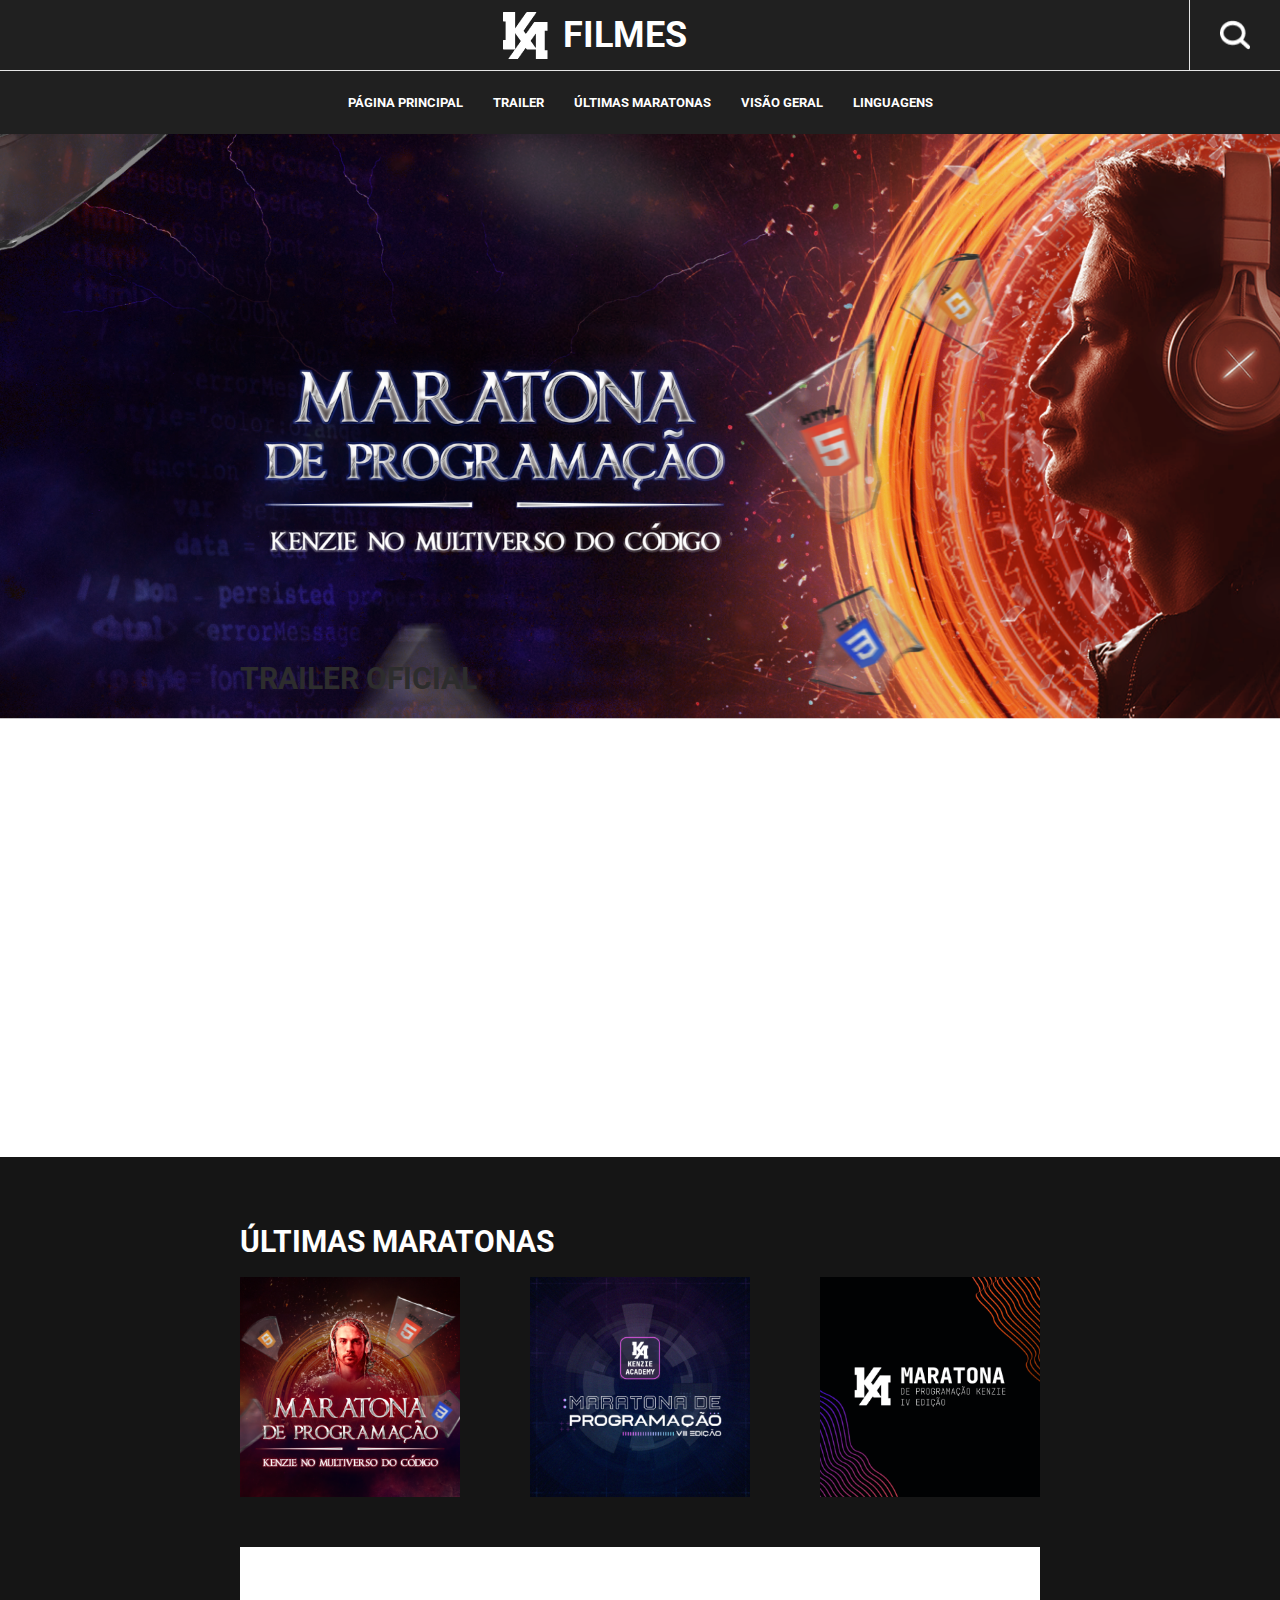
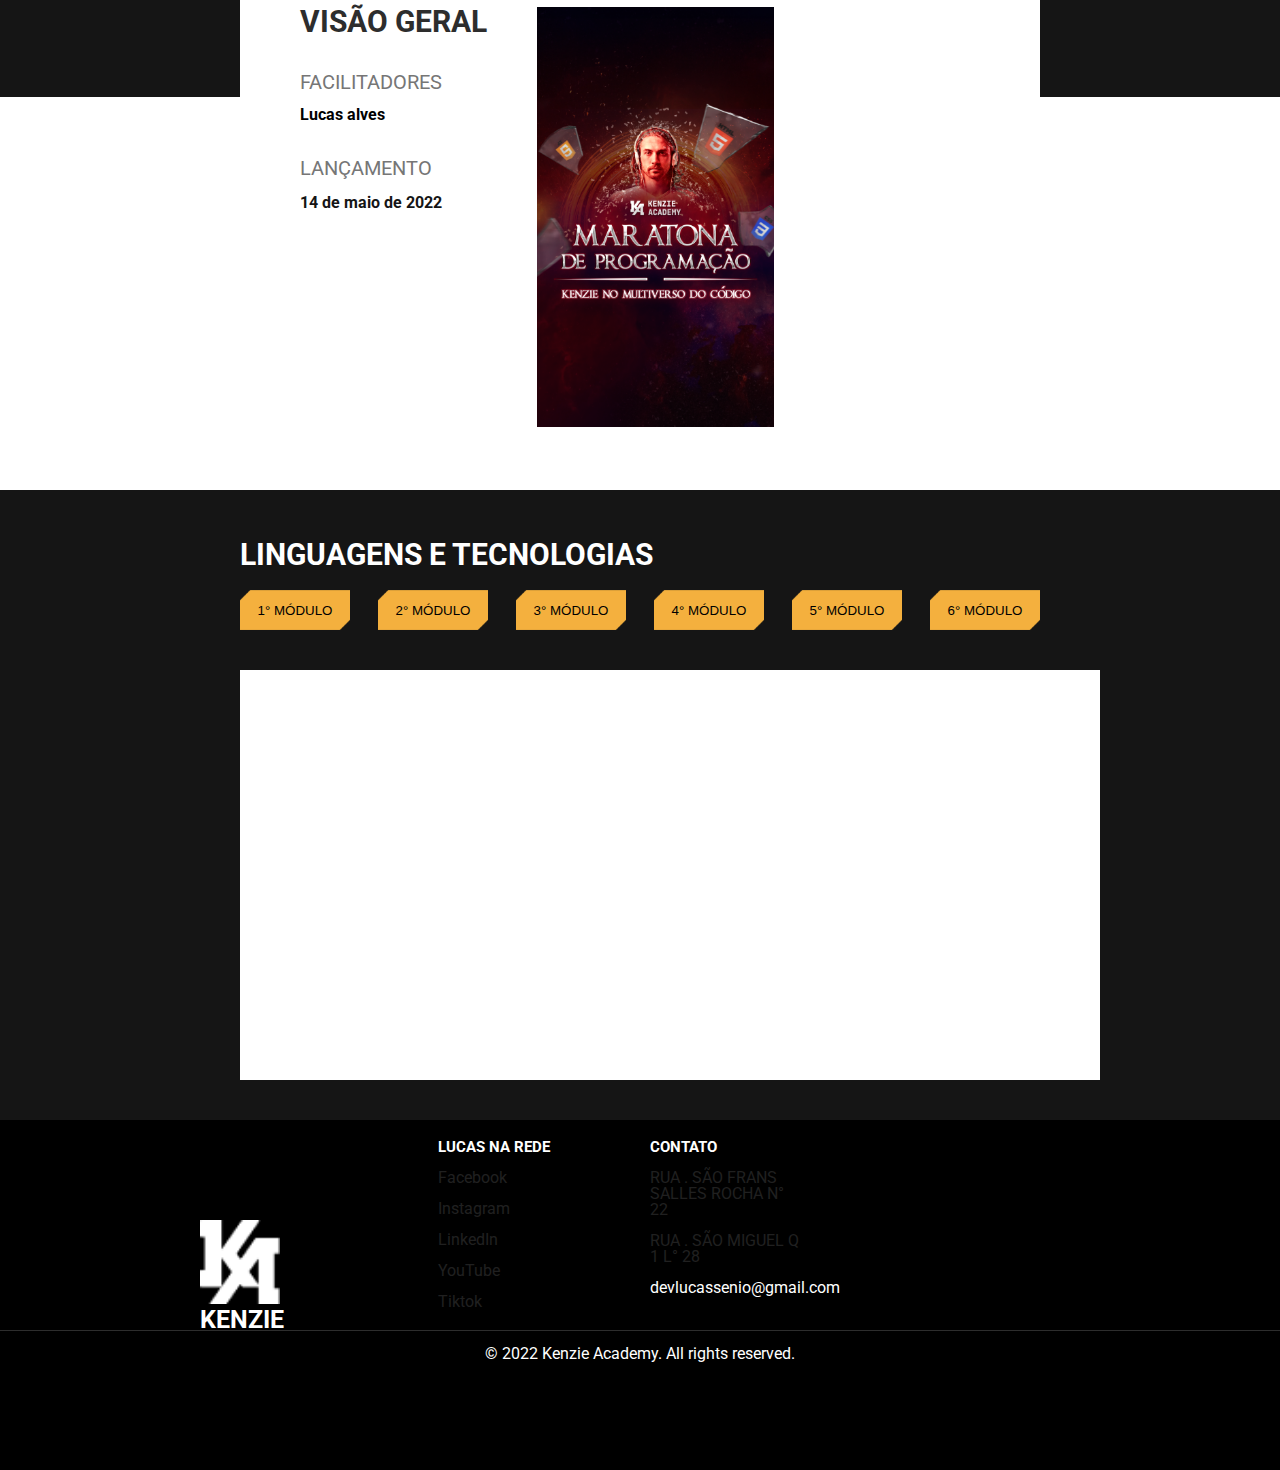
<file: index.html>
<!DOCTYPE html>
<html lang="en">
<head>
    <meta charset="UTF-8">
    <meta http-equiv="X-UA-Compatible" content="IE=edge">
    <meta name="viewport" content="width=device-width, initial-scale=1.0">
    <link rel="preconnect" href="https://fonts.googleapis.com">
    <link rel="preconnect" href="https://fonts.gstatic.com" crossorigin>
    <link href="https://fonts.googleapis.com/css2?family=Roboto:ital,wght@0,100;0,300;0,400;0,500;0,700;0,900;1,100;1,300;1,400;1,500;1,700;1,900&display=swap" rel="stylesheet">
    <link rel="stylesheet" href="./src/css/reset.css">
    <link rel="stylesheet" href="./src/css/style.css">
    <title>Kenzie - Maratona</title>
</head>
<body>
    <header class="cabecalho">
        <section>
            <div class="cabecalho_logo">
                <img src="./src/img/kenzieLogo.png" alt="logo Kenzie">
                <h1>FILMES</h1>
            </div>
            <img id="pesquisa" src="./src/img/lupa.png" alt="lupa">
        </section>
        <ul class="cabecalho_menu">
            <li><a>PÁGINA PRINCIPAL</a></li>
            <li><a>TRAILER</a></li>
            <li><a>ÚLTIMAS MARATONAS</a></li>
            <li><a>VISÃO GERAL</a></li>
            <li><a>LINGUAGENS</a></li>
        </ul>
    </header>
    <main>
        <section id="backgroundPage">
            <img src="./src/img/HERO.png" alt="Maratona da Kenzie">
        </section>

        <section class="container trailer">
            <div>
                <h2>TRAILER OFICIAL</h2>
                <iframe src="https://www.youtube.com/embed/Z3iqsQ9wvAg" title="YouTube video player" frameborder="0" allow="accelerometer; autoplay; clipboard-write; encrypted-media; gyroscope; picture-in-picture" allowfullscreen></iframe>
            </div>
        </section>
        <section class="maratonas">
            <div class="container">
                <h2>ÚLTIMAS MARATONAS</h2>
                <div class="cartazes">
                    <img src="./src/img/card1.png" alt="maratona VIII">
                    <img src="./src/img/card2.png" alt="maratona VII">
                    <img src="./src/img/card3.png" alt="maratona IV">
                </div>
            </div>
        </section>

        <section class="container geral">
            <div>
                <h2>VISÃO GERAL</h2>
                <p></p>
                <p></p>
                
                <h3>FACILITADORES</h3>
                <ul>
                    <li>Lucas alves</li>
                </ul>
                
                <h3>LANÇAMENTO</h3>
                <p><b>14 de maio de 2022</b></p>
            </div>
            <div>
                <img src="./src/img/poster.png" alt="poster">
            </div>
        </section>

        <section class="modulos">
            <div class="container">
                <h2>LINGUAGENS E TECNOLOGIAS</h2>
                <div class="seletor_botoes">
                    <button type="button">1° MÓDULO</button>
                    <button type="button" id="segundoBotao">2° MÓDULO</button>
                    <button type="button">3° MÓDULO</button>
                    <button type="button">4° MÓDULO</button>
                    <button type="button">5° MÓDULO</button>
                    <button type="button">6° MÓDULO</button>
                </div>
                <!-- QUADRO BRANCO PARA BOTÕES -->
                <div id="modulo_descricao"></div>
            </div>
        </section>
    </main>
    <footer>
        <div>
            <div class="footer_logo">
                <img src="./src/img/kenzieLogo.png" alt="logo Kenzie">
                <p>KENZIE</p>
            </div>
            <div class="container footer_dados">
                <div class="redes">
                    <h3>LUCAS NA REDE</h3>
                    <ul>
                        <li><a>Facebook</a></li>
                        <li><a>Instagram</a></li>
                        <li><a>LinkedIn</a></li>
                        <li><a>YouTube</a></li>
                        <li><a>Tiktok</a></li>
                    </ul>
                </div>
                <div class="contato">
                    <h3>CONTATO</h3>
                    <ul>
                        <li>
                            RUA . SÃO FRANS SALLES  ROCHA N° 22
                        </li>
                        <li>
                            RUA . SÃO MIGUEL Q 1 L° 28
                        </li>
                        <li><a href="#">devlucassenio@gmail.com</a></li>
                    </ul>
                </div>
            </div>
            <div class="reservado">
                <span>© 2022 Kenzie Academy. All rights reserved.</span>
            </div>
        </div>
    </footer>
    <script src="./src/js/script.js"></script>
</body>
</html>
</file>
<file: src/css/style.css>
body{
    font-family: 'Roboto', sans-serif;
}

.cabecalho{
    background-color: #202020;
}

.cabecalho > section{
    display: flex;
    justify-content: center;
}

.cabecalho_logo{
    width: 95vw;
    display: flex;
    justify-content: center;
    align-items: center;
    gap: 15px;
    color: white;
    font-size: 36px;
    padding: 10px 0;
    border-bottom: solid 1px #E5E5E5;
    font-weight: bold;
}

#pesquisa{
    width: 30px;
    height: 30px;
    padding: 20px 30px;
    border-bottom: solid 1px #E5E5E5;
    border-left: solid 1px #E5E5E5;
}

.cabecalho_menu{
    display: flex;
    justify-content: center;
    gap: 30px;
    padding: 25px 0;
    color: white;
    font-size: 13px;
    font-weight: bold;
}

main{
    width: 100%;
    display: flex;
    flex-direction: column;
    align-items: center;
}

#backgroundPage{
    width: 100%;
    height: 500px;
}

#backgroundPage > img{
    max-width: 100%;
}

.container{
    width: 100%;
    max-width: 800px;
}

.trailer > div > h2{
    margin-top: 30px;
    font-size: 30px;
    font-weight: bold;
    color: #2D2D2D;
}

.trailer > div > iframe{
    width: 100%;
    height: 400px;
    margin: 30px 0;
}

.maratonas{
    width: 100%;
    background-color: #151515;
    display: flex;
    flex-direction: column;
    align-items: center;
    padding-top: 70px;
    padding-bottom: 200px;
}

.maratonas > .container > h2{
    font-size: 30px;
    font-weight: bold;
    color: white;
}

.maratonas > .container > div.cartazes{
    padding-top: 20px;
    display: flex;
    justify-content: space-between;
}

.maratonas > .container > div.cartazes > img{
    width: 220px;
    height: 220px;
}

.geral{
    background-color: white;
    display: flex;
    padding: 60px;
    gap: 50px;
    box-sizing: border-box;
    margin-top: -150px;
}

.geral > div > h2{
    font-size: 30px;
    font-weight: bold;
    color: #2D2D2D;
}

.geral > div > p{
    line-height: 20px;
    margin-top: 15px;
    color: #151515;
}

.geral > div > h3{
    font-size: 20px;
    color: #767676;
    margin: 35px 0 15px 0;
}

.geral > div > ul{
    display: flex;
    flex-direction: column;
    gap: 10px;
    font-weight: bold;
}

.geral > div > p > b{
    font-weight: bold;
}

.geral > div > img{
    height: 420px
}

.modulos{
    width: 100%;
    background-color: #151515;
    display: flex;
    justify-content: center;
}

.modulos > .container > h2{
    font-size: 30px;
    font-weight: bold;
    color: white;
    margin: 50px 0 20px 0;
}

.modulos > .container > .seletor_botoes{
    display: flex;
    justify-content: space-between;
}

.modulos > .container > .seletor_botoes > button{
    border: none;
    outline: none;
    background-color: transparent;
    background-image: url("../img/botao_modulo.png");
    background-repeat: no-repeat;
    background-size: cover;
    background-position: center;
    width: 110px;
    height: 40px;
}

#modulo_descricao{
    margin: 40px 0;
    width: 100%;
    height: 350px;
    background-color: white;
}

footer{
    background-color: black;
    width: 100%;
    height: 350px;
    position: relative;
}

footer > div > .footer_logo{
    position: absolute;
    left: 200px;
    top: 100px;
    color: white;
}

footer > div > .footer_logo > img{
    width: 80px;
}

footer > div > .footer_logo > p{
    font-size: 25px;
    font-weight: bold;
}

footer > div > .footer_dados{
    display: flex;
    justify-content: end;
    padding: 20px 0;
    gap: 100px;
}

footer > div > .footer_dados > .redes > h3,
footer > div > .footer_dados > .contato > h3{
    font-size: 15px;
    font-weight: bold;
    color: white;
    margin-bottom: 15px;
}

footer > div > .footer_dados > .redes > ul,
footer > div > .footer_dados > .contato > ul{
    display: flex;
    flex-direction: column;
    gap: 15px;
    color: #202020;
}

footer > div > .footer_dados > .contato > ul > li{
    width: 150px;
}

footer > div > .footer_dados > .contato > ul > li > a{
    color: white;
    text-decoration: none;
}

footer > div > .reservado{
    color: white;
    border-top: solid 1px #2D2D2D;
    text-align: center;
    padding-top: 15px;
}

.importante {
    font-weight: bold;
}

#modulo_descricao {
    padding: 30px;
}

#modulo_descricao ul {
    margin-top: 25px;
}

#modulo_descricao ul li  {
    list-style: disc;
    margin-left: 25px;
}
</file>
